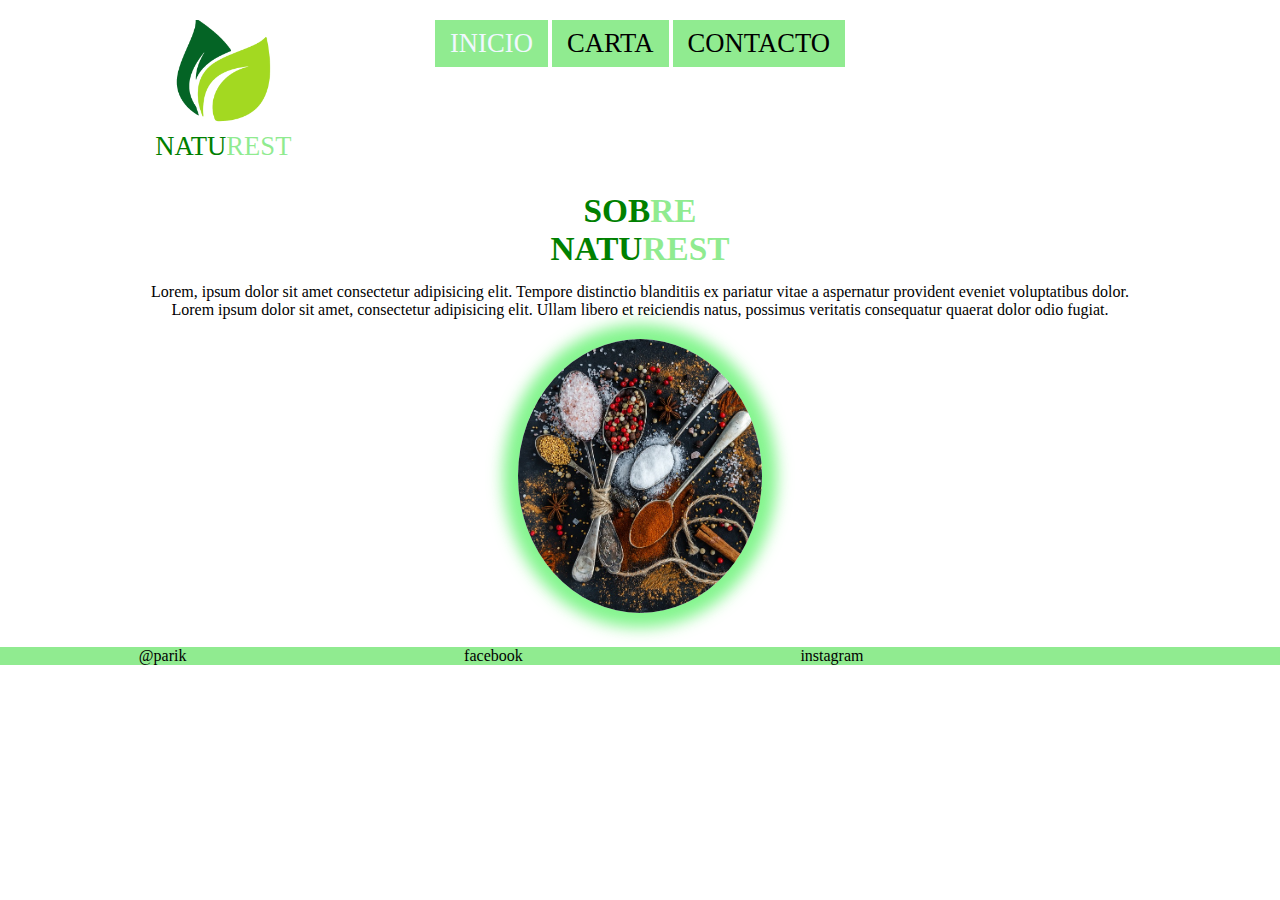
<file: index.html>
<!DOCTYPE html>
<html lang="en">
  <head>
    <meta charset="UTF-8" />
    <meta name="viewport" content="width=device-width, initial-scale=1.0" />
    <link rel="stylesheet" href="./css/estilo.css" />
    <title>Home</title>
  </head>
  <body>
    <div class="contenedor">
      <header class="header">
        <div class="logoContenedor">
          <img class="img-logo" src="./imagenes/imgLogo/logo.png" alt="" />
          <p><span class="nomb-rest">NATU</span>REST</p>
        </div>
        <div id="cont-main-nav" class="contenedor-main-nav">
          <nav class="main-nav">
            <ul class="main-menu">
              <li class="item-menu"><a class="active" href="#">inicio</a></li>
              <li class="item-menu"><a href="./carta.html">carta</a></li>
              <li class="item-menu">
                <a href="./contacto.html">contacto</a>
              </li>
            </ul>
          </nav>
        </div>
      </header>
      <section class="section">
        <article class="article">
          <h2><span class="color-letras">sob</span>re</h2>
          <h3><span class="nomb-rest">natu</span>rest</h3>
          <div class="txt-article">
            <p>
              Lorem, ipsum dolor sit amet consectetur adipisicing elit. Tempore
              distinctio blanditiis ex pariatur vitae a aspernatur provident
              eveniet voluptatibus dolor.
              <br />
              Lorem ipsum dolor sit amet, consectetur adipisicing elit. Ullam
              libero et reiciendis natus, possimus veritatis consequatur quaerat
              dolor odio fugiat.
            </p>
          </div>
          <div class="contenedor-img-index">
            <img
              class="img-index"
              src="./imagenes/imgIndex/img_tenedoresEspecias.jpeg"
              alt=""
            />
          </div>
        </article>
      </section>
      <footer id="cont-footer" class="footer">
        @parik
        <div class="media">facebook</div>
        <div class="media">instagram</div>
        <div class="media"></div>
      </footer>
    </div>
  </body>
</html>
</file>
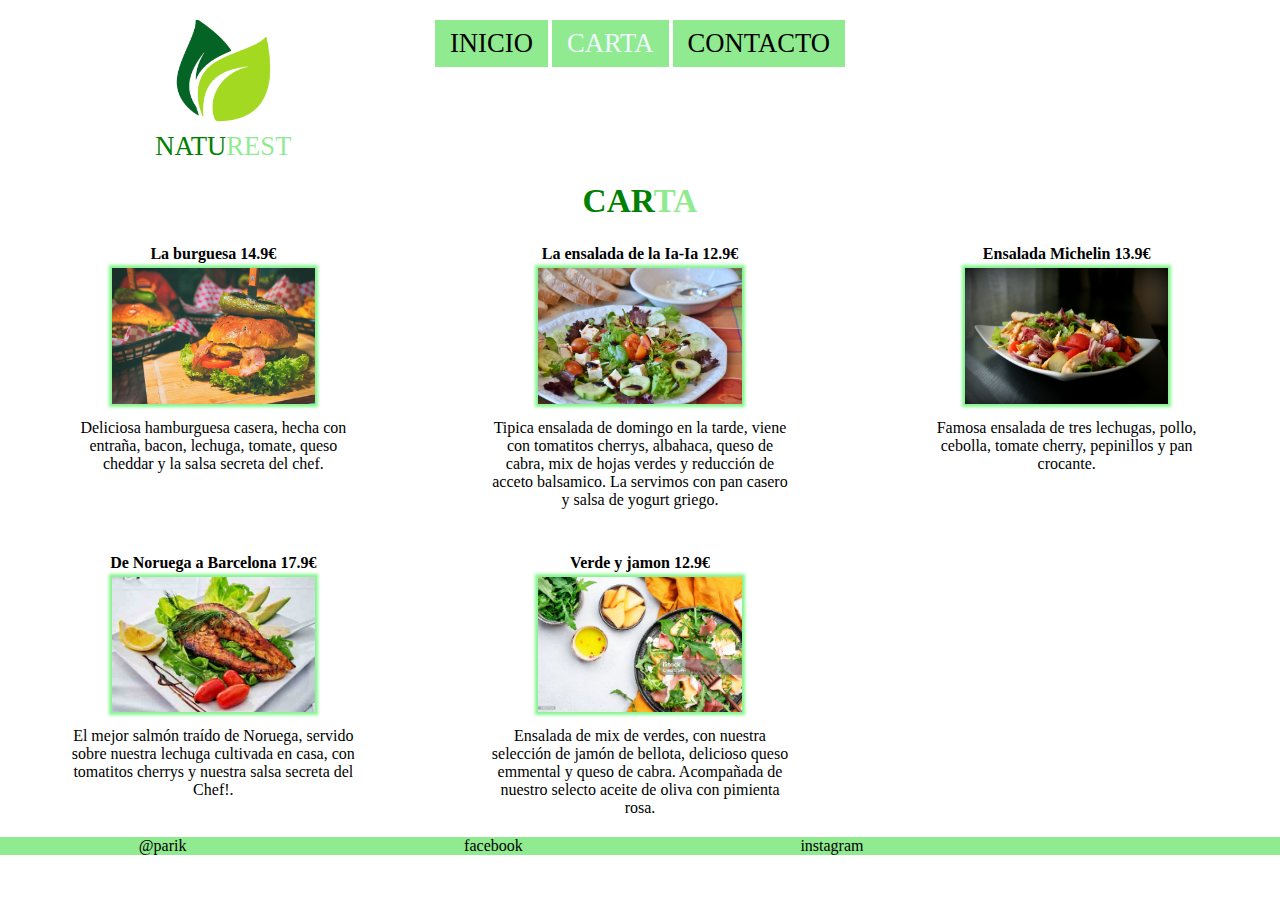
<file: carta.html>
<!DOCTYPE html>
<html lang="en">
  <head>
    <meta charset="UTF-8" />
    <meta name="viewport" content="width=device-width, initial-scale=1.0" />
    <link rel="stylesheet" href="./css/estilo.css" />
    <title>Home</title>
  </head>
  <body>
    <div class="contenedor">
      <header class="header">
        <div class="logoContenedor">
          <img class="img-logo" src="./imagenes/imgLogo/logo.png" alt="" />
          <p><span class="nomb-rest">NATU</span>REST</p>
        </div>
        <div class="contenedor-main-nav">
          <nav class="main-nav">
            <ul class="main-menu">
              <li class="item-menu"><a href="./index.html">inicio</a></li>
              <li class="item-menu"><a class="active" href="#">carta</a></li>
              <li class="item-menu">
                <a href="./contacto.html">contacto</a>
              </li>
            </ul>
          </nav>
        </div>
      </header>
      <section class="seccion">
        <article class="article-carta">
          <h2><span class="color-letras">car</span>ta</h2>
          <div class="contenedor-carta">
            <div class="items-carta">
              <h4>La burguesa 14.9€</h4>
              <img
                class="img-carta"
                src="./imagenes/imgCarta/img_carta1.jpg"
                alt="imagen-carta1"
              />
              <p>
                Deliciosa hamburguesa casera, hecha con entraña, bacon, lechuga,
                tomate, queso cheddar y la salsa secreta del chef.
              </p>
            </div>
            <div class="items-carta">
              <h4>La ensalada de la Ia-Ia 12.9€</h4>
              <img
                class="img-carta"
                src="./imagenes/imgCarta/img_carta2.jpeg"
                alt="imagen-carta2"
              />
              <p>
                Tipica ensalada de domingo en la tarde, viene con tomatitos
                cherrys, albahaca, queso de cabra, mix de hojas verdes y
                reducción de acceto balsamico. La servimos con pan casero y
                salsa de yogurt griego.
              </p>
            </div>
            <div class="items-carta">
              <h4>Ensalada Michelin 13.9€</h4>
              <img
                class="img-carta"
                src="./imagenes/imgCarta/img_carta3.jpeg"
                alt="imagen-carta3"
              />
              <p>
                Famosa ensalada de tres lechugas, pollo, cebolla, tomate cherry,
                pepinillos y pan crocante.
              </p>
            </div>
            <div class="items-carta">
              <h4>De Noruega a Barcelona 17.9€</h4>
              <img
                class="img-carta"
                src="./imagenes/imgCarta/img_carta4.jpeg"
                alt="imagen-carta4"
              />
              <p>
                El mejor salmón traído de Noruega, servido sobre nuestra lechuga
                cultivada en casa, con tomatitos cherrys y nuestra salsa secreta
                del Chef!.
              </p>
            </div>
            <div class="items-carta">
              <h4>Verde y jamon 12.9€</h4>
              <img
                class="img-carta"
                src="./imagenes/imgCarta/img_carta5.jpeg"
                alt="imagen-menu5"
              />
              <p>
                Ensalada de mix de verdes, con nuestra selección de jamón de
                bellota, delicioso queso emmental y queso de cabra. Acompañada
                de nuestro selecto aceite de oliva con pimienta rosa.
              </p>
            </div>
          </div>
        </article>
      </section>
      <footer id="cont-footer" class="footer">
        @parik
        <div class="media">facebook</div>
        <div class="media">instagram</div>
        <div class="media"></div>
      </footer>
    </div>
  </body>
</html>
</file>
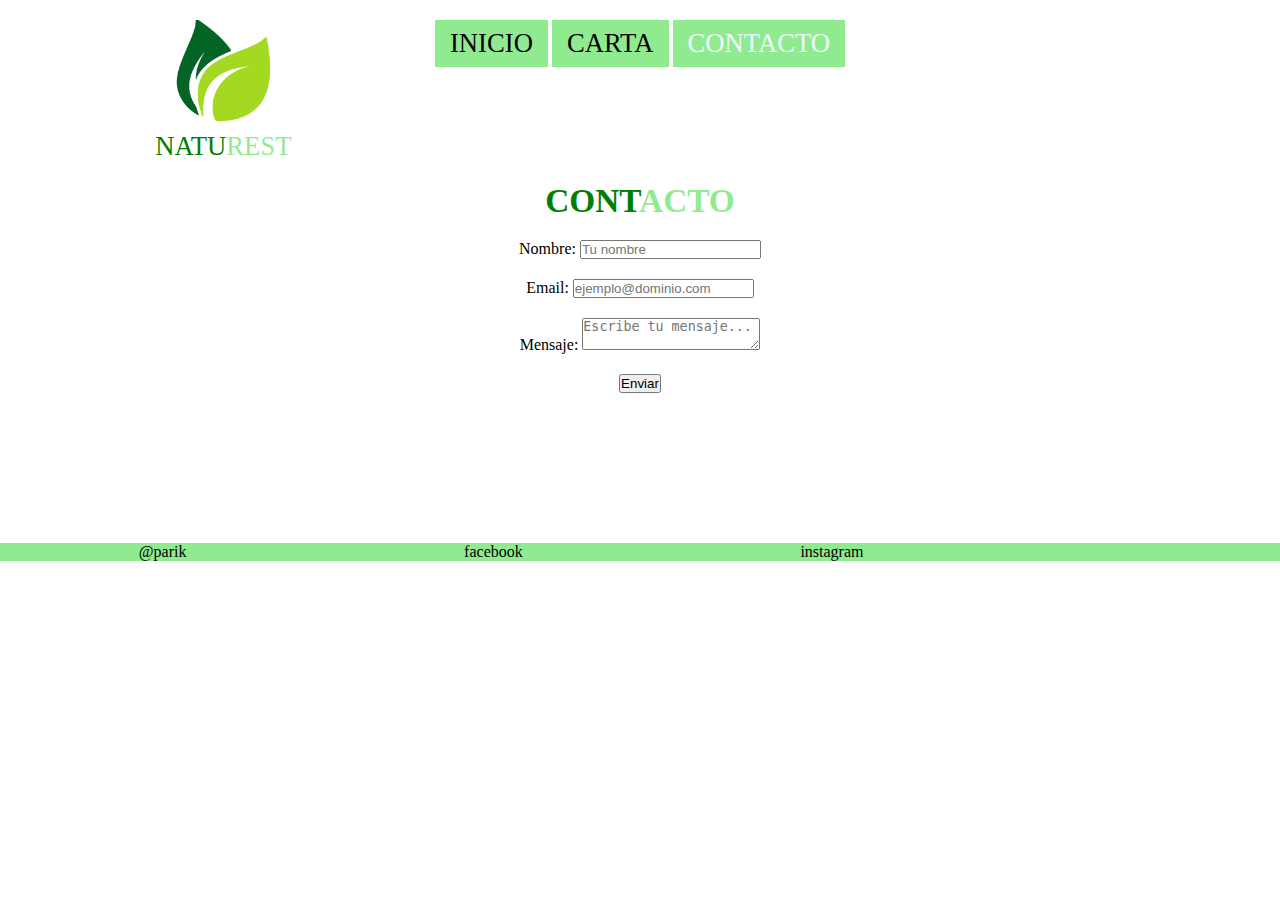
<file: contacto.html>
<!DOCTYPE html>
<html lang="en">
  <head>
    <meta charset="UTF-8" />
    <meta name="viewport" content="width=device-width, initial-scale=1.0" />
    <link rel="stylesheet" href="./css/estilo.css" />
    <title>Home</title>
  </head>
  <body>
    <div class="contenedor">
      <header class="header">
        <div class="logoContenedor">
          <img class="img-logo" src="./imagenes/imgLogo/logo.png" alt="" />
          <p><span class="nomb-rest">NATU</span>REST</p>
        </div>
        <div class="contenedor-main-nav">
          <nav class="main-nav">
            <ul class="main-menu">
              <li class="item-menu"><a href="./index.html">inicio</a></li>
              <li class="item-menu"><a href="./carta.html">carta</a></li>
              <li class="item-menu">
                <a class="active" href="#">contacto</a>
              </li>
            </ul>
          </nav>
        </div>
      </header>
      <section class="seccion">
        <article class="article-contacto">
          <h2><span class="color-letras">cont</span>acto</h2>
          <form id="contenedor-formulario" class="contForm">
            <div class="formulario">
              <label for="nombre">Nombre: </label>
              <input
                type="text"
                name="nombre"
                id="nombre"
                placeholder="Tu nombre"
              />
            </div>
            <div class="formulario">
              <label for="mail">Email: </label>
              <input
                type="mail"
                name="mail"
                id="mail"
                placeholder="ejemplo@dominio.com"
              />
            </div>
            <div class="formulario">
              <label for="mensaje">Mensaje: </label>
              <textarea
                name="mensaje"
                id="mensaje"
                placeholder="Escribe tu mensaje..."
              ></textarea>
            </div>
            <input  type="submit" value="Enviar" />
          </form>
        </article>
      </section>
      <footer id="cont-footer" class="footer">
        @parik
        <div class="media">facebook</div>
        <div class="media">instagram</div>
        <div class="media"></div>
      </footer>
    </div>
  </body>
</html>
</file>
<file: css/estilo.css>
*{
    margin: 0;
    padding: 0;
}

:root {
    --color-principal: green;
    --color-secundario: rgba(58, 220, 58, 0.566);
    --color-txt-principal: black;
}

h2{
    text-transform: uppercase;
    color: var(--color-secundario);
    font-size: 25pt;
}

h3{
    text-transform: uppercase;
    font-size: 25pt;
    color: var(--color-secundario);
    padding-bottom: 15px;
}

h3 .nomb-rest{
    color: var(--color-principal);
}

h4{
    margin-bottom: 5px;
}

.header {
    display: grid;
    grid-template-columns: repeat(1, 1fr);
    padding: 20px 15px;
}

.article{
    display: grid;
    grid-template-columns: repeat(1, 1fr);
    text-align: center;
    height: 100%;
    margin: 10px;
}

.contenedor{
    display: flex;
    flex-direction: column;
}

.logoContenedor{
    text-align: center;
    font-size: 20pt;
    color: var(--color-secundario);
}

.nomb-rest{
    color: var(--color-principal);
}

.img-logo {
    width: 25%;
}

.logo {
    width: 40px;
    display: flex;
    align-items: center;
}

.main-menu {
    list-style: none;
    display: flex;
    gap: 4px;
    font-size: 20pt;
    text-transform: uppercase;
    flex-direction: column;
}

.main-nav{
    display: flex;
    justify-content: center;
    width: 100%;
    
}

.item-menu a {
    text-decoration: none;
    background-color: var(--color-secundario);
    color: black;
    padding: 8px 15px;
    display: block;
}

.item-menu a:hover,
.item-menu a.active {
    background-color: vasr(--color-principal);
    color: aliceblue;
}

.contenedor-img-index{
    padding:20px;
}

.img-index{
    border-radius: 50%;
    width: 30%;
    box-shadow: 0px 0px 15px 15px #77ef4e;
    -webkit-box-shadow: 0px 0px 15px 15px #1eec2f8b;
}

.txt-article h3{
    text-transform: uppercase;
    color: var(--color-secundario);
    font-size: 30pt;
}

.color-letras{
    color: var(--color-principal);
}

.img-carta{
    width: 50%;
    box-shadow: 0px 0px 3px 3px #77ef4e;
    -webkit-box-shadow: 0px 0px 3px 3px #1eec2f8b;
}

.items-carta{
    display: flex;
    flex-direction: column;
    align-items: center;
    padding-top: 15px;
    margin: 10px;
}

.items-carta p {
    width: 300px;
    text-align: center;
    padding-bottom: 10px;
    padding-top: 15px;
}

.article-carta{
    display: grid;
    grid-template-columns: repeat(1, 1fr);
    text-align: center;
    height: 100%;
    justify-content: center;
    align-items: center;
}

.article-contacto{
    display: flex;
    flex-direction: column;
    align-items: center;
    gap: 20px;
}   

#contenedor-formulario{
    display: flex;
    flex-direction: column; 
    align-items: center;
    gap: 20px;
    margin-bottom: 150px;
}

#cont-footer{
    background-color: var(--color-secundario);
    display: flex;
    justify-content: space-around;
    
}

@media (min-width: 500px) {
    
    .main-menu{
    
    display: flex;
    flex-direction: row;
    justify-content: space-around;
    align-items: center;

   }
}

@media (min-width: 768px){
        
    .header{        
        grid-template-columns: repeat(3, 1fr);
    }

    .contenedor-carta{   
        display: grid;
        grid-template-columns: repeat(3, 1fr);
    }

    .img-index{ 
        width: 20%;
    }
    
}
</file>
